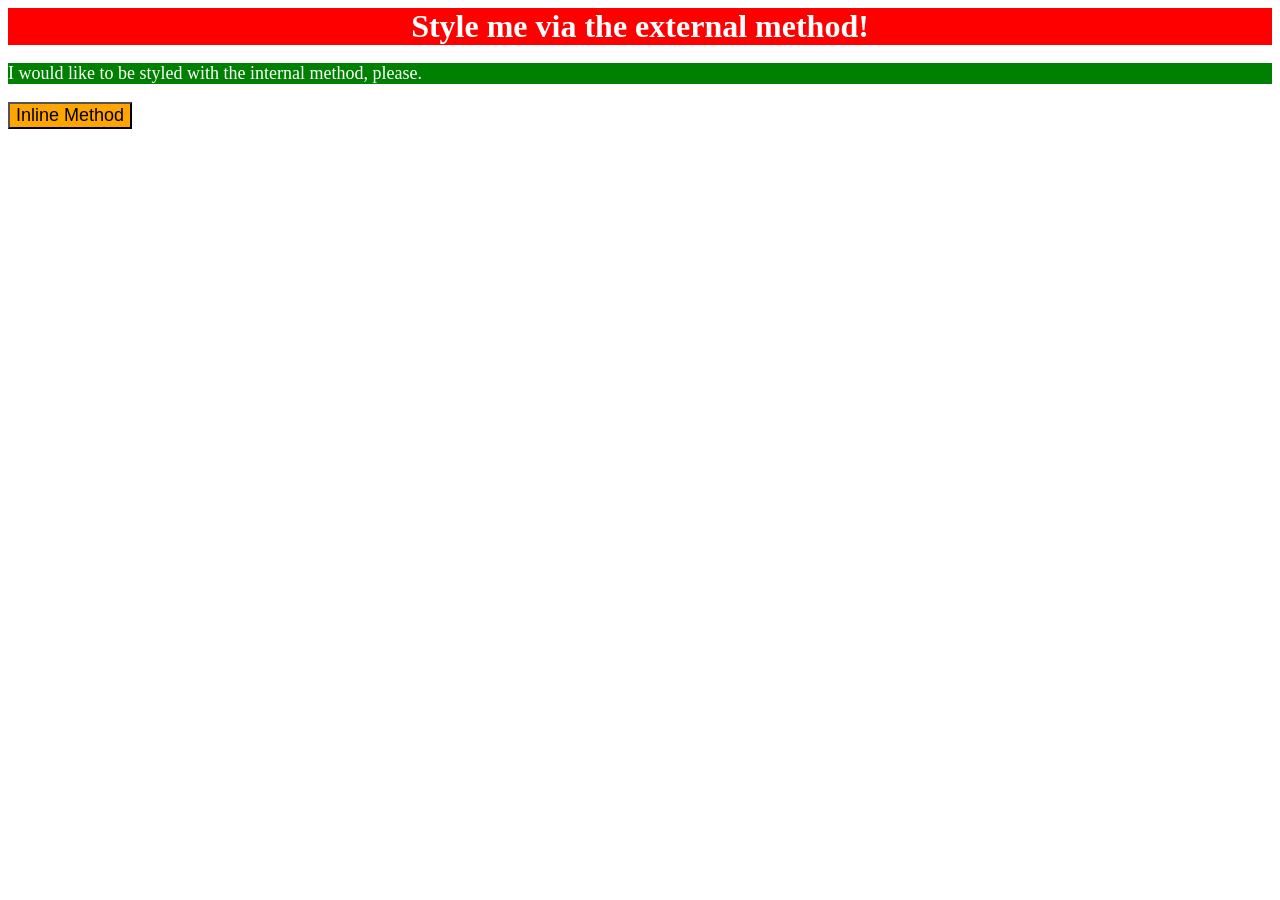
<file: foundations/01-css-methods/index.html>
<!DOCTYPE html>
<html lang="en">
  <head>
    <meta charset="UTF-8">
    <meta http-equiv="X-UA-Compatible" content="IE=edge">
    <meta name="viewport" content="width=device-width, initial-scale=1.0">
    <title>Methods for Adding CSS</title>
    <style>
      p
      {
        background-color: green;
        color: white;
        font-size: 18px;
      }
    </style>
    <link rel="stylesheet" href="style.css">
  </head>
  <body>
    <div>Style me via the external method!</div>
    <p>I would like to be styled with the internal method, please.</p>
    <button style=
    "
      background-color: orange;
      font-size: 18px;
    "
    >Inline Method</button>
  </body>
</html>
</file>
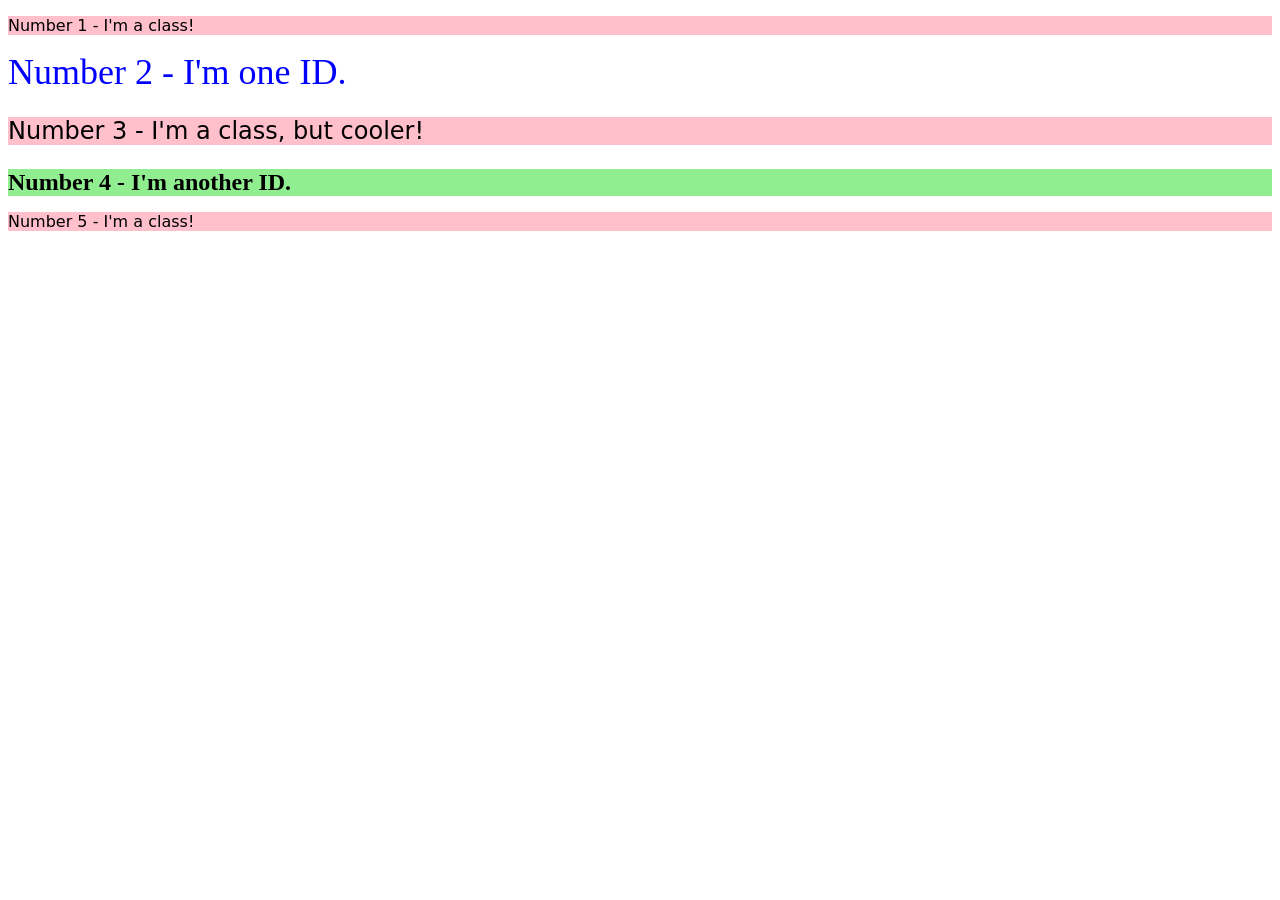
<file: foundations/02-class-id-selectors/index.html>
<!DOCTYPE html>
<html lang="en">
  <head>
    <meta charset="UTF-8">
    <meta http-equiv="X-UA-Compatible" content="IE=edge">
    <meta name="viewport" content="width=device-width, initial-scale=1.0">
    <title>Class and ID Selectors</title>
    <link rel="stylesheet" href="style.css">
  </head>
  <body>
    <p class="odd">Number 1 - I'm a class!</p>
    <div id="second">Number 2 - I'm one ID.</div>
    <p class="odd font-size">Number 3 - I'm a class, but cooler!</p>
    <div class="font-size" id="fourth">Number 4 - I'm another ID.</div>
    <p class="odd">Number 5 - I'm a class!</p>
  </body>
</html>
</file>
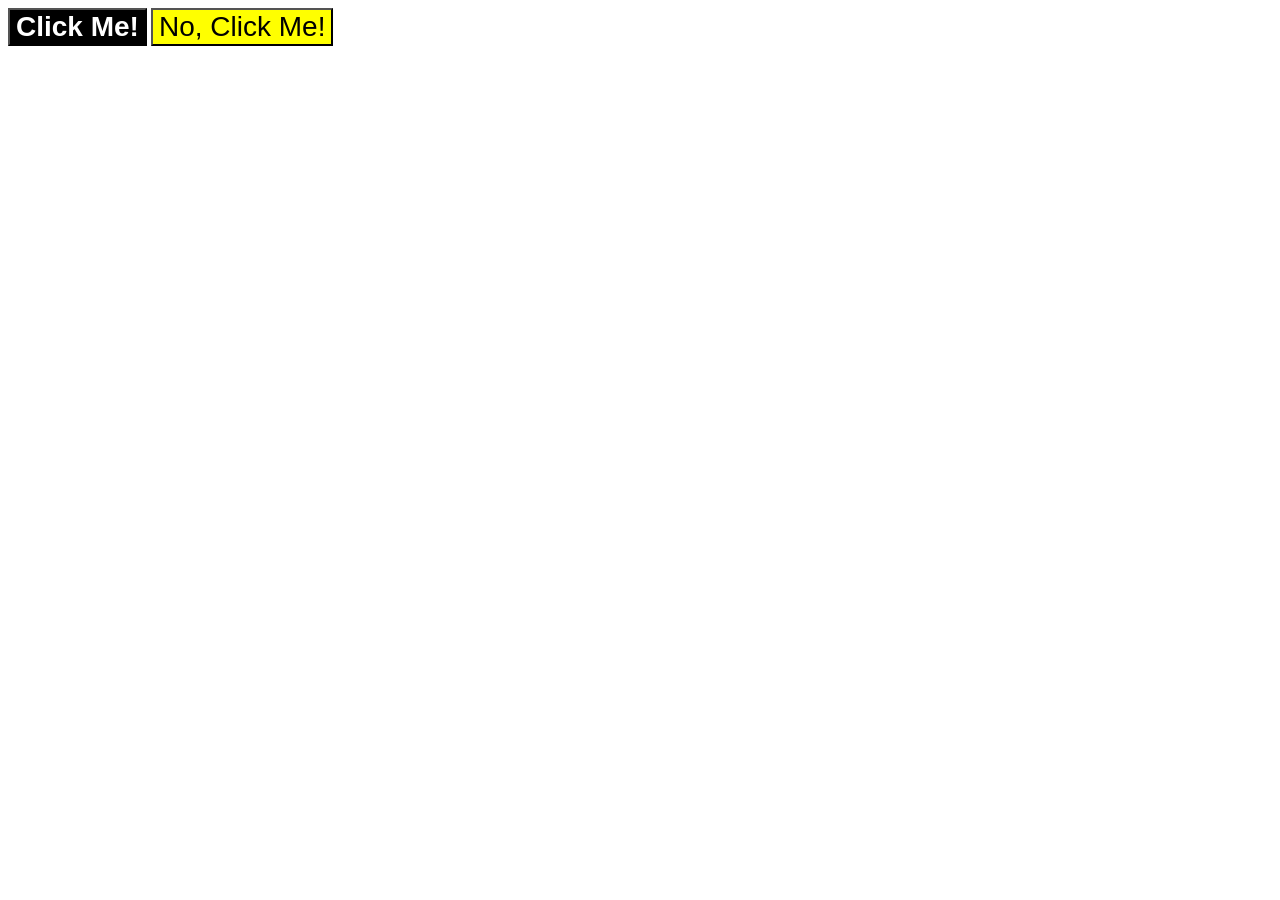
<file: foundations/03-grouping-selectors/index.html>
<!DOCTYPE html>
<html lang="en">
  <head>
    <meta charset="UTF-8">
    <meta http-equiv="X-UA-Compatible" content="IE=edge">
    <meta name="viewport" content="width=device-width, initial-scale=1.0">
    <title>Grouping Selectors</title>
    <link rel="stylesheet" href="style.css">
  </head>
  <body>
    <button class="black">Click Me!</button>
    <button class="yellow">No, Click Me!</button>
  </body>
</html>
</file>
<file: foundations/01-css-methods/style.css>
div 
{
    background-color: red;
    color: white;
    font-size: 32px;
    text-align: center;
    font-weight: bold;
}
</file>
<file: foundations/02-class-id-selectors/style.css>
.odd
{
    background-color: pink;
    font-family: Verdana, 'DejaVu Sans', sans-serif;
}

#second
{
    color: blue;
    font-size: 36px;
}

#fourth
{
    background-color: lightgreen;
    font-weight: bold;
}

.font-size
{
    font-size: 24px;
}
</file>
<file: foundations/03-grouping-selectors/style.css>
.black
{
    background-color: black;
    color: white;
    font-weight: bold;
}

.yellow
{
    background-color: yellow;
}

.black,
.yellow
{
    font-size: 28px;
    font-family: Helvetica, 'Times New Roman', sans-serif
}
</file>
